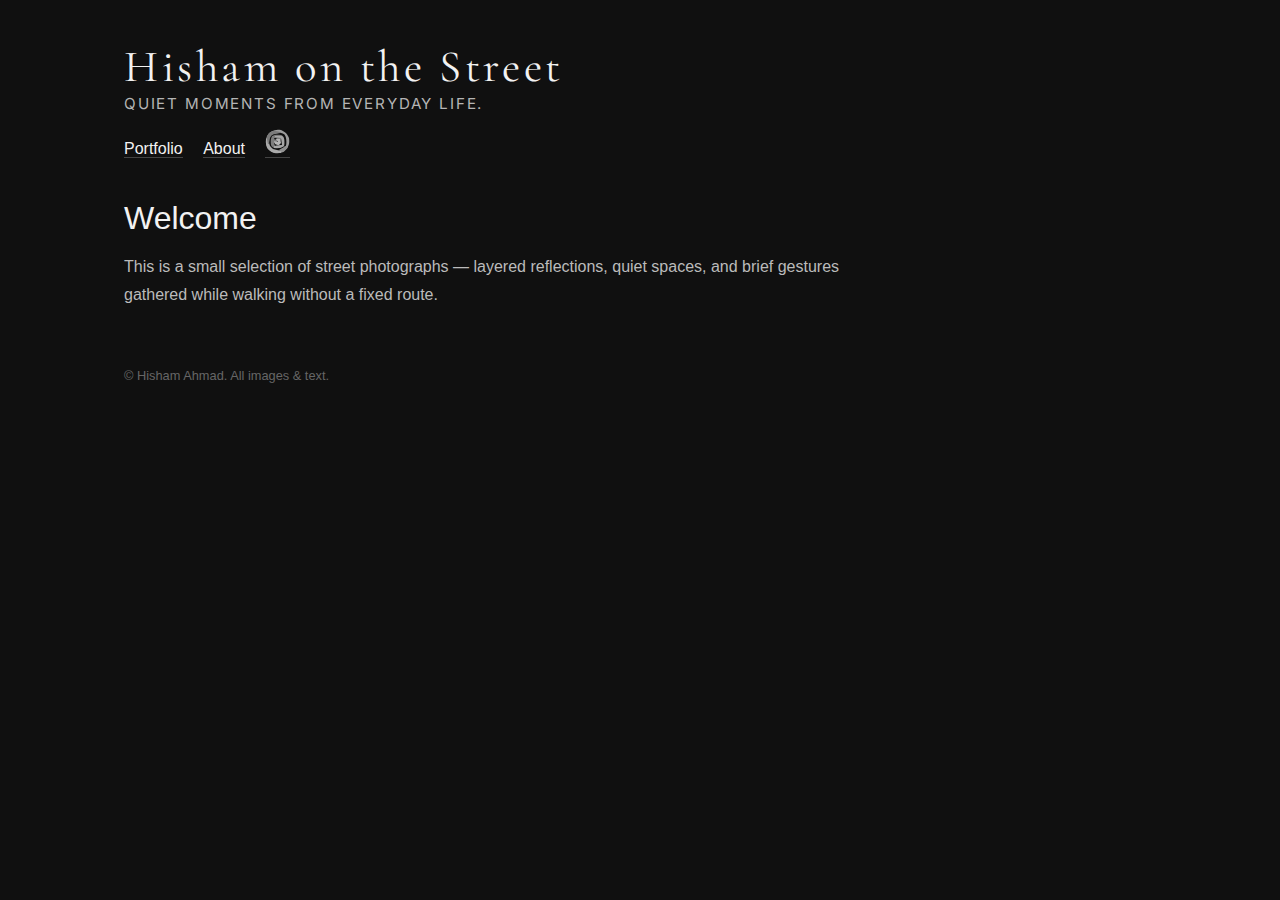
<file: index.html>
<!DOCTYPE html>
<html lang="en">
<head>
  <meta charset="UTF-8">
  <title>Hisham on the Street</title>
  <link rel="stylesheet" href="style.css">
  <link rel="icon" type="image/x-icon" href="favicon.ico">
</head>
<body>

<div class="wrapper">
  <header class="site-header">
    <div class="site-title">Hisham on the Street</div>
    <div class="site-subtitle">Quiet moments from everyday life.</div>

    <nav class="nav">
      <a href="portfolio.html">Portfolio</a>
      <a href="about.html">About</a>
      
      <a href="https://instagram.com/hisham_snapbyme" target="_blank" class="social">
    <img src="images/instagram.svg" alt="Instagram" class="ig-icon"></a>
    </nav>
  
  </header>

  <main>
    <h1>Welcome</h1>
    <p>
      This is a small selection of street photographs — layered reflections, quiet spaces,
      and brief gestures gathered while walking without a fixed route.
    </p>
  </main>

  <div class="footer">
    © Hisham Ahmad. All images & text.
</div>

</body>
</html>
</file>
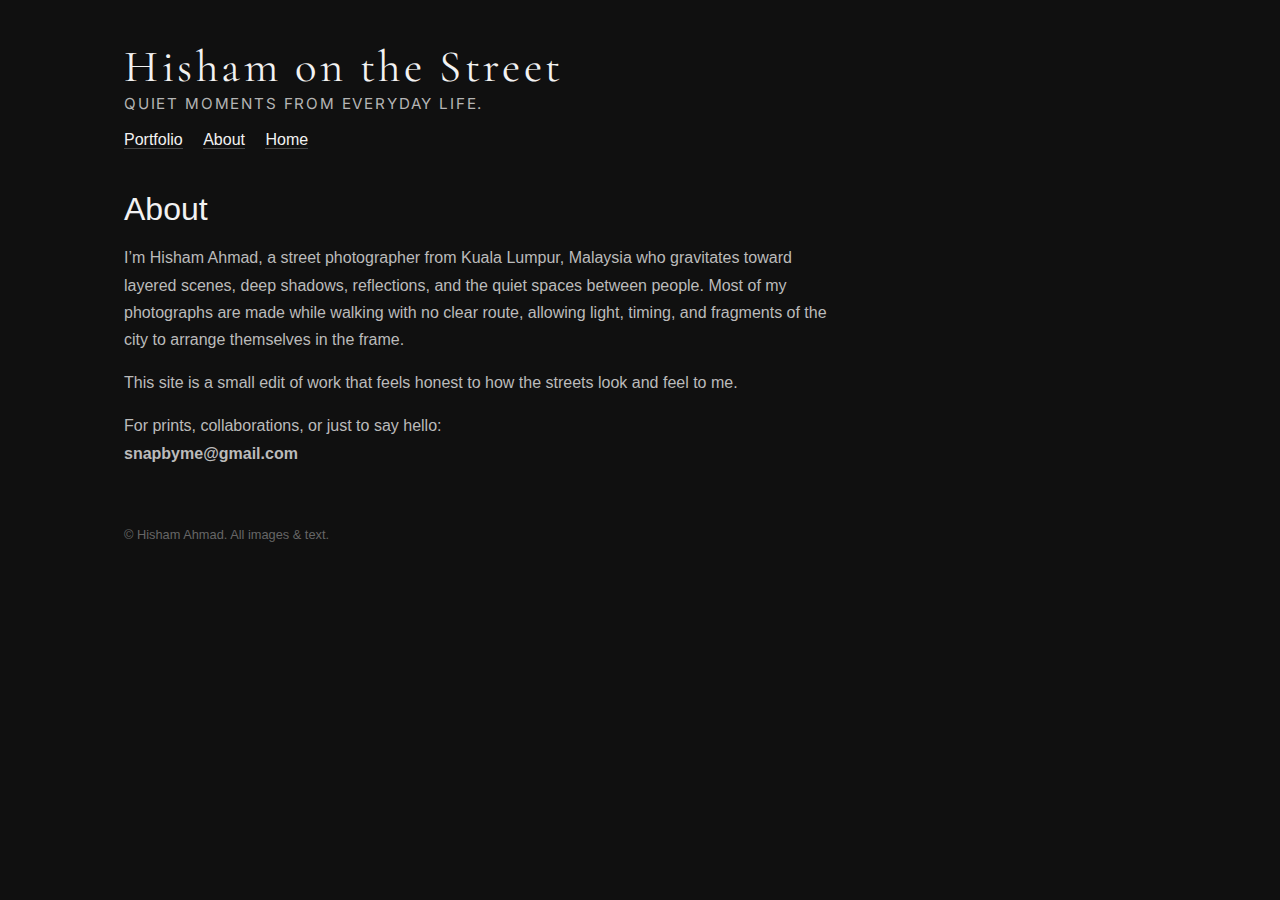
<file: about.html>
<!DOCTYPE html>
<html lang="en">
<head>
  <meta charset="UTF-8">
  <title>About — Hisham on the Street</title>
  <meta name="viewport" content="width=device-width, initial-scale=1">
  <link rel="stylesheet" href="style.css">
  <link rel="icon" type="image/x-icon" href="favicon.ico">
</head>
<body>

<div class="wrapper">
  <header class="site-header">
    <div class="site-title">Hisham on the Street</div>
    <div class="site-subtitle">Quiet moments from everyday life.</div>

    <nav class="nav">
      <a href="portfolio.html">Portfolio</a>
      <a href="about.html">About</a>
      <a href="index.html">Home</a>
    </nav>
  </header>

  <main>
    <h1>About</h1>

    <p>
      I’m Hisham Ahmad, a street photographer from Kuala Lumpur, Malaysia who gravitates toward layered scenes,
      deep shadows, reflections, and the quiet spaces between people. Most of my photographs are made 
      while walking with no clear route, allowing light, timing, and fragments of the city to arrange
      themselves in the frame.
    </p>

    <p>
      This site is a small edit of work that feels honest to how the streets
      look and feel to me.
    </p>

    <p>
      For prints, collaborations, or just to say hello:<br>
      <strong>snapbyme@gmail.com</strong>
    </p>
  </main>

  <div class="footer">
    © Hisham Ahmad. All images & text.
  </div>
</div>

</body>
</html>
</file>
<file: style.css>
@import url('https://fonts.googleapis.com/css2?family=Cormorant+Garamond:wght@300;400;500&family=Inter:wght@300;400;500&display=swap');

/* Global reset ringkas */
* {
  box-sizing: border-box;
}

/* Tema asas */
body {
  margin: 0;
  font-family: -apple-system, BlinkMacSystemFont, "Segoe UI", sans-serif;
  background: #101010;
  color: #f2f2f2;
}

/* Container tengah */
.wrapper {
  max-width: 1080px;
  margin: 40px auto 80px;
  padding: 0 24px;
}

/* Link */
a {
  color: inherit;
  text-decoration: none;
}

a.link,
.nav a {
  border-bottom: 1px solid #444;
}

a.link:hover,
.nav a:hover {
  border-bottom-color: #f2f2f2;
}

/* Header / site title */
.site-header {
  margin-bottom: 40px;
}

.site-title {
  font-family: 'Cormorant Garamond', serif;
  font-size: 2.8rem;
  font-weight: 400;
  letter-spacing: 0.08em;
}

.site-subtitle {
  font-family: 'Inter', sans-serif;
  font-size: 0.95rem;
  letter-spacing: 0.12em;
  text-transform: uppercase;
  color: #b5b5b5;
}

/* Navigation */
.nav {
  margin-top: 16px;
}

.nav a {
  margin-right: 16px;
  font-size: 1rem;   /* <- KUNCI SAIZ */
  line-height: 1.4;
}

/* Main content */
main h1 {
  font-weight: 400;
  margin-bottom: 8px;
}

main p {
  color: #bbbbbb;
  line-height: 1.7;
  max-width: 720px;
}

/* Grid untuk portfolio */
.grid {
  margin-top: 32px;
  display: grid;
  grid-template-columns: repeat(auto-fit, minmax(260px, 1fr));
  gap: 16px;
}

/* Gambar + frame */
figure {
  margin: 0;
  background: #181818;
  padding: 8px;
}

figure img {
  width: 100%;
  display: block;
}

figcaption {
  font-size: 0.8rem;
  color: #888888;
  margin-top: 6px;
}

/* Footer kecil */
.footer {
  margin-top: 60px;
  font-size: 0.8rem;
  color: #666666;
}

/* LIGHTBOX */
#lightbox {
  position: fixed;
  display: none;
  justify-content: center;
  align-items: center;
  top: 0;
  left: 0;
  width: 100%;
  height: 100%;
  background: rgba(10,10,10,0.95);
  z-index: 9999;
  padding: 20px;
}

#lightbox.active {
  display: flex;
}

#lightbox img {
  max-width: 90%;
  max-height: 90%;
  border: 2px solid #444;
}

/* ====== MOBILE TUNING ====== */
@media (max-width: 768px) {

  .wrapper {
    margin: 24px auto 40px;
    padding: 0 16px;
  }

  .site-title {
    font-size: 1.6rem;
    letter-spacing: 0.06em;
  }

  .site-subtitle {
    font-size: 0.85rem;
  }

  .nav {
    margin-top: 10px;
  }

  .nav a {
    display: inline-block;
    margin-right: 12px;
    font-size: 0.9rem;
  }

  main h1 {
    font-size: 1.2rem;
  }

  main p {
    font-size: 0.95rem;
    line-height: 1.6;
  }

  .grid {
    gap: 12px;
  }

  figure {
    padding: 6px;
  }

  figcaption {
    font-size: 0.75rem;
  }

  .footer {
    margin-top: 40px;
    font-size: 0.75rem;
  }
}
</file>
